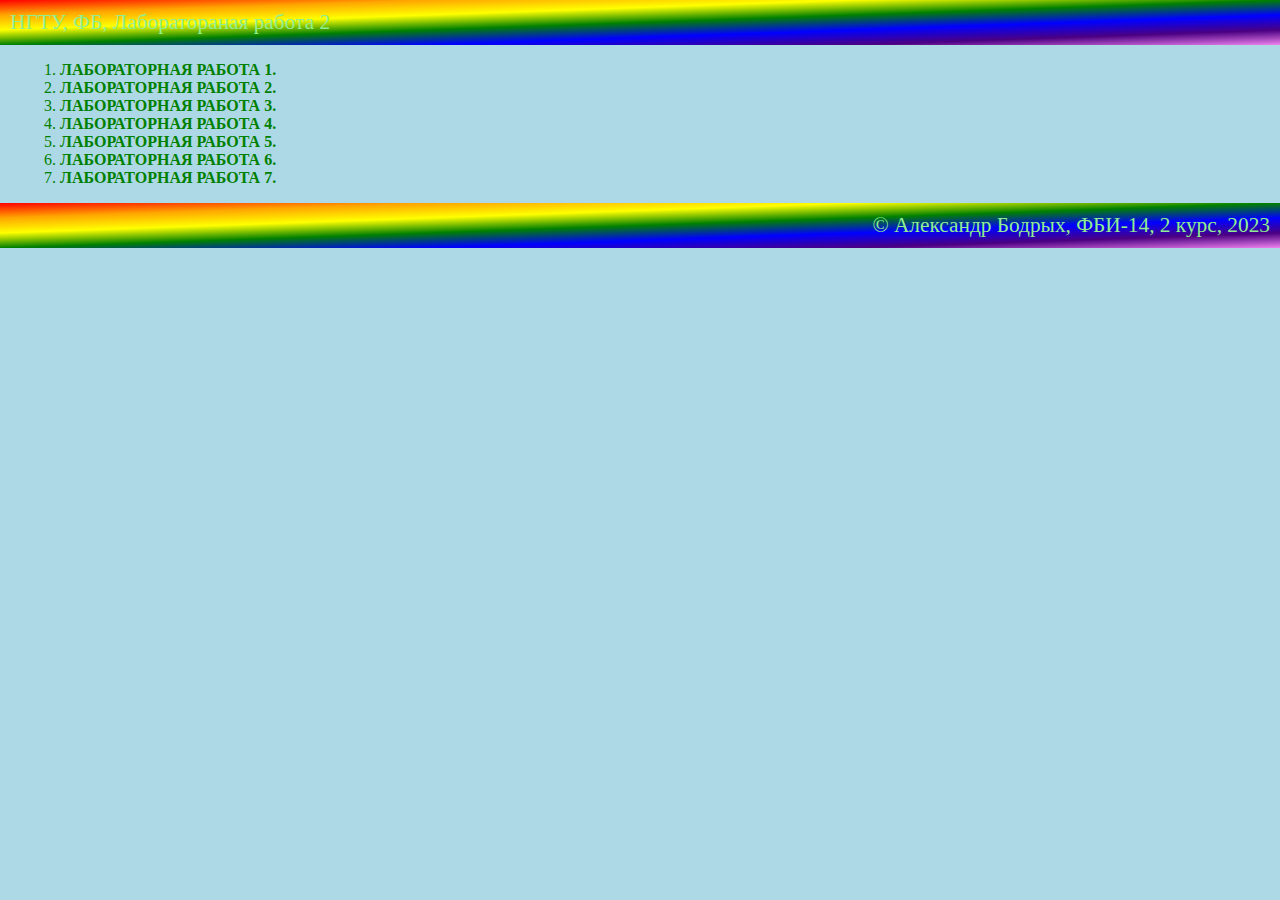
<file: index.html>
<!DOCTYPE html>
<html lang="ru">
<head>
    <meta charset="UTF-8">
    <meta http-equiv="X-UA-Compatible" content="IE=edge">
    <meta name="viewport" content="width=device-width, initial-scale=1.0">
    <title>Бодрых Александр Юрьевич. Лабораторные работы по WEB-программированию</title>
    <link rel = stylesheet href="main1.css">

    

</head>
<body>
    <header>
        НГТУ, ФБ, Лаборатораная работа 2
    </header>
    <main>
        <ol>
            <li>
                <a href='lab1.html' target="_blank">Лабораторная работа 1.</a>
            </li>

            <li>
                <a href='lab2.htm' target="_blank"> Лабораторная работа 2.</a>
            </li>

            <li>
                <a href='lab3.html' target="_blank"> Лабораторная работа 3.</a>
            </li>

            <li>
                <a href='lab4.html' target="_blank"> Лабораторная работа 4.</a>
            </li>

            <li>
                <a href='lab5.html' target="_blank"> Лабораторная работа 5.</a>
            </li>

            <li>
                <a href='lab6.html' target="_blank"> Лабораторная работа 6.</a>
            </li>

            <li>
                <a href='lab7.html' target="_blank"> Лабораторная работа 7.</a>
            </li>
        </ol>
        </ol>
    </main>
    <footer>
        &copy; Александр Бодрых, ФБИ-14, 2 курс, 2023
    </footer>
    
</body>
</html>
</file>
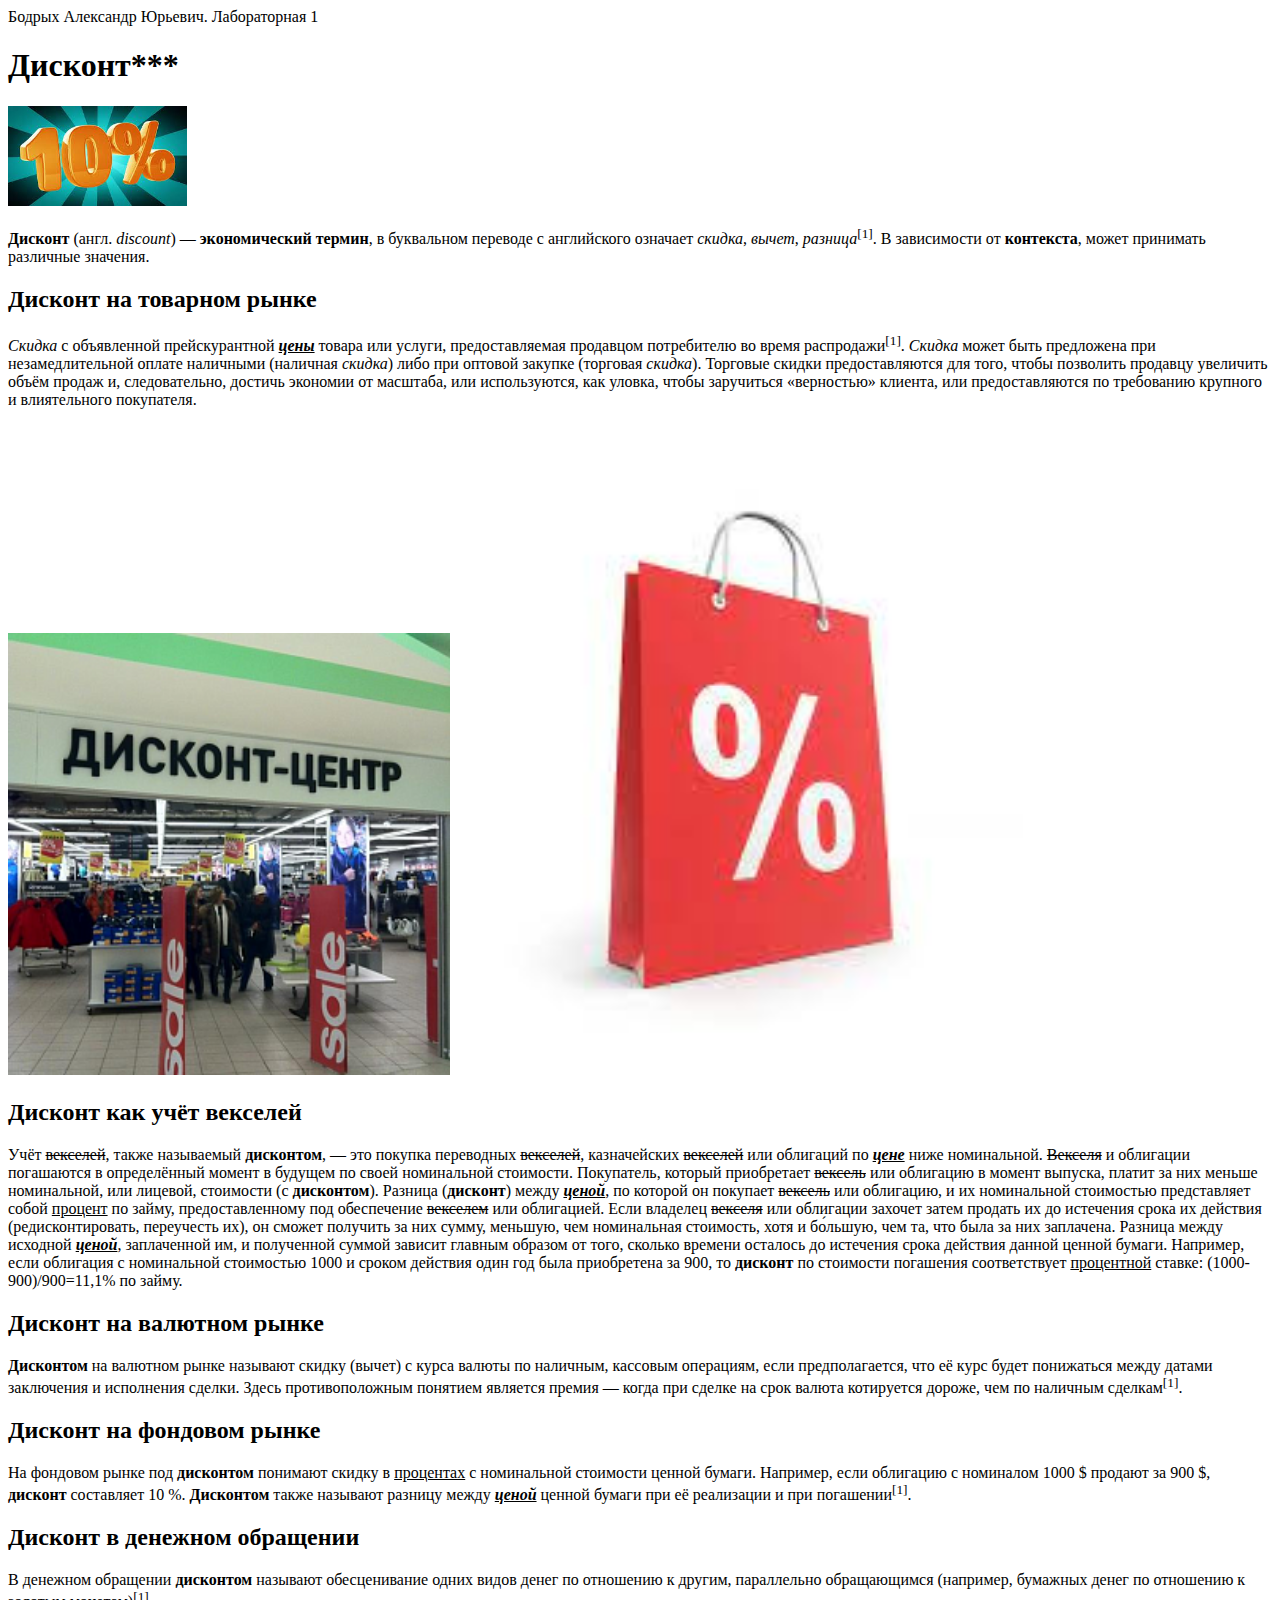
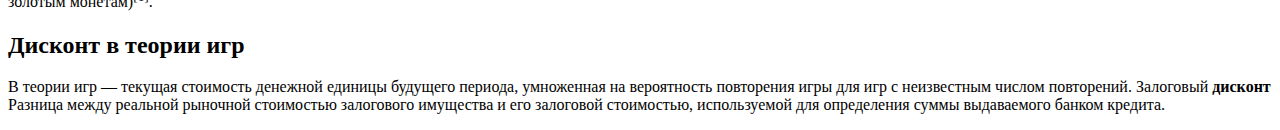
<file: lab1.html>
<!DOCTYPE html>
<html>
    <head>
        <meta charset="utf-8">
        <litle>Бодрых Александр Юрьевич. Лабораторная 1</litle>
    </head>

    <body>
        <h1><b>Дисконт</b>***</h1>

        <p>
             <img src="discount1.jpeg" height="100"> 
        </p>

        <p>
             <b>Дисконт</b> (англ. <i>discount</i>) — <b>экономический термин</b>, в буквальном
             переводе с английского означает <i>скидка</i>, <i>вычет</i>, <i>разница</i><sup>[1]</sup>. В
            зависимости от <b>контекста</b>, может принимать различные значения.
        </p>

        <h2><b>Дисконт</b> на товарном рынке</h2>

        <p>
            <i>Скидка</i> с объявленной прейскурантной <b><i><u>цены</u></i></b> товара или услуги,
            предоставляемая продавцом потребителю во время
            распродажи<sup>[1]</sup>. <i>Скидка</i> может быть предложена при
            незамедлительной оплате наличными (наличная <i>скидка</i>) либо при
            оптовой закупке (торговая <i>скидка</i>). Торговые скидки
            предоставляются для того, чтобы позволить продавцу увеличить
            объём продаж и, следовательно, достичь экономии от масштаба,
            или используются, как уловка, чтобы заручиться «верностью»
            клиента, или предоставляются по требованию крупного и
            влиятельного покупателя.
        </p>
        
        <p>
            <img src="discounts2.png" width="35%"> <img src="discount3.jpeg" width="45%"> 
        </p>

    <p>
        <h2><b>Дисконт</b> как учёт векселей</h2>
    </p>

     <p>
        Учёт <s>векселей</s>, также называемый <b>дисконтом</b>, — это покупка
        переводных <s>векселей</s>, казначейских <s>векселей</s> или облигаций по
        <b><i><u>цене</u></i></b> ниже номинальной. <s>Векселя</s> и облигации погашаются в
        определённый момент в будущем по своей номинальной
        стоимости. Покупатель, который приобретает <s>вексель</s> или
        облигацию в момент выпуска, платит за них меньше номинальной,
        или лицевой, стоимости (с <b>дисконтом</b>). Разница (<b>дисконт</b>) между
        <b><i><u>ценой</u></i></b>, по которой он покупает <s>вексель</s> или облигацию, и их
        номинальной стоимостью представляет собой <u>процент</u> по займу,
        предоставленному под обеспечение <s>векселем</s> или облигацией.
        Если владелец <s>векселя</s> или облигации захочет затем продать их
        до истечения срока их действия (редисконтировать, переучесть
        их), он сможет получить за них сумму, меньшую, чем номинальная
        стоимость, хотя и бо́льшую, чем та, что была за них заплачена.
        Разница между исходной <b><i><u>ценой</u></i></b>, заплаченной им, и полученной
        суммой зависит главным образом от того, сколько времени
        осталось до истечения срока действия данной ценной бумаги.
        Например, если облигация с номинальной стоимостью 1000 и
        сроком действия один год была приобретена за 900, то <b>дисконт</b> по
        стоимости погашения соответствует <u>процентной</u> ставке:
        (1000-900)/900=11,1% по займу.
    </p>
        


    <p>
        <h2><b>Дисконт</b> на валютном рынке</h2>
    </p>
    
    <p>
        <b>Дисконтом</b> на валютном рынке называют скидку (вычет) с курса
        валюты по наличным, кассовым операциям, если предполагается,
        что её курс будет понижаться между датами заключения и
        исполнения сделки. Здесь противоположным понятием является
        премия — когда при сделке на срок валюта котируется дороже, чем по наличным сделкам<sup>[1]</sup>.
    </p>



    <p>
        <h2><b>Дисконт</b> на фондовом рынке</h2>
    </p>
        
    <p>
        На фондовом рынке под <b>дисконтом</b> понимают скидку в <u>процентах</u>
        с номинальной стоимости ценной бумаги. Например, если
        облигацию с номиналом 1000 $ продают за 900 $, <b>дисконт</b>
        составляет 10 %. <b>Дисконтом</b> также называют разницу между
        <b><i><u>ценой</u></i></b> ценной бумаги при её реализации и при погашении<sup>[1]</sup>.
    </p>



    <p>
        <h2><b>Дисконт</b> в денежном обращении</h2>
    </p>

    <p>
        В денежном обращении <b>дисконтом</b> называют обесценивание
        одних видов денег по отношению к другим, параллельно
        обращающимся (например, бумажных денег по отношению к
        золотым монетам)<sup>[1]</sup>.
    </p>



    <p>
       <h2><b>Дисконт</b> в теории игр</h2> 
    </p> 

    <p>
        В теории игр — текущая стоимость денежной единицы будущего
        периода, умноженная на вероятность повторения игры для игр с
        неизвестным числом повторений.
        Залоговый <b>дисконт</b>
        Разница между реальной рыночной стоимостью залогового
        имущества и его залоговой стоимостью, используемой для
        определения суммы выдаваемого банком кредита.
    </p>

        <body>
    </html>
</file>
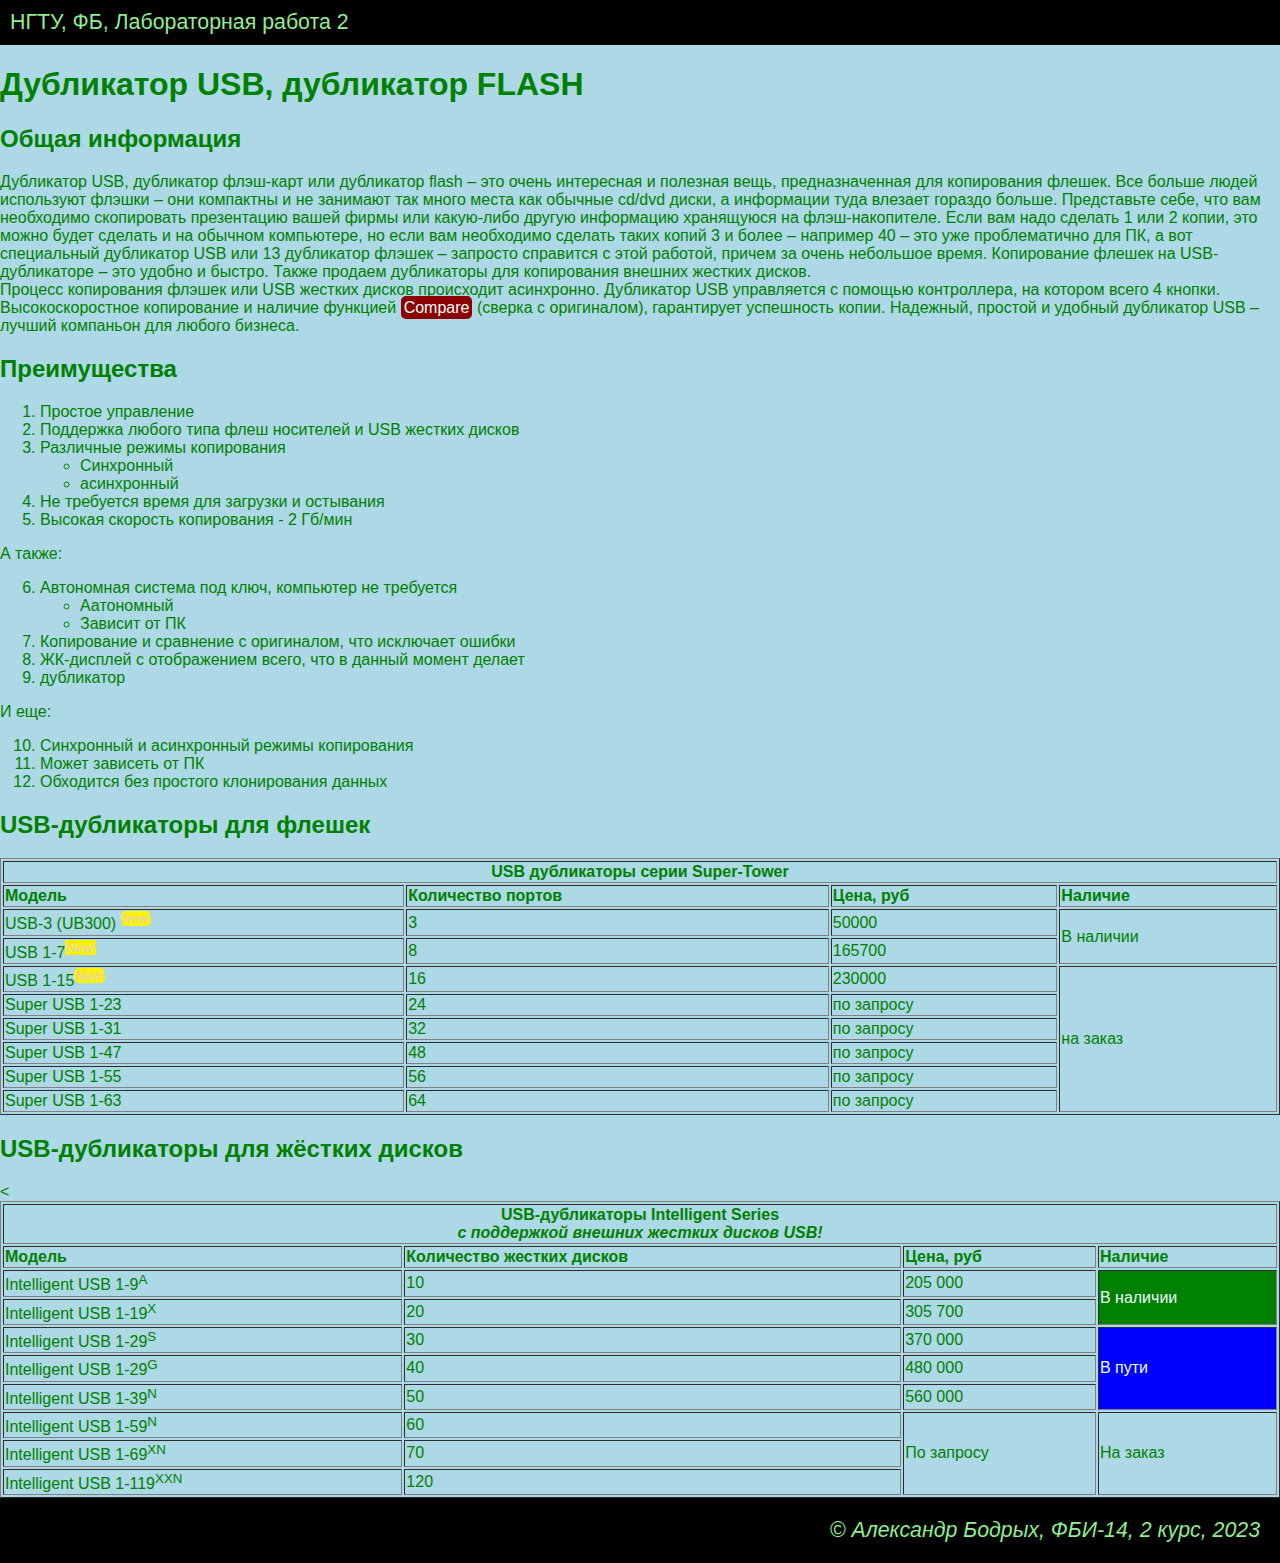
<file: lab2.htm>
<!DOCTYPE html>
<html>
    <head>
        <meta charset="utf-8">
        <title>Бодрых Александр Юрьевич. Лабораторная 2</title>
    </head>

    <body style="background-color: lightblue; color: green; font-family: Arial; margin: 0px;">
        <header style="background-color: black; color: lightgreen; padding: 10px; font-size: 16pt;">
            НГТУ, ФБ, Лабораторная работа 2
        </header>

        <main>

<h1>Дубликатор USB, дубликатор FLASH</h1>

<div>
<h2>Общая информация</h2>
</div>

<div>
Дубликатор USB, дубликатор флэш-карт или дубликатор flash &ndash; это
очень интересная и полезная вещь, предназначенная для
копирования флешек. Все больше людей используют флэшки &ndash;
они компактны и не занимают так много места как обычные cd/dvd
диски, а информации туда влезает гораздо больше. Представьте
себе, что вам необходимо скопировать презентацию вашей
фирмы или какую-либо другую информацию хранящуюся на
флэш-накопителе. Если вам надо сделать 1 или 2 копии, это
можно будет сделать и на обычном компьютере, но если вам
необходимо сделать таких копий 3 и более &ndash; например 40 &ndash; это уже
проблематично для ПК, а вот специальный дубликатор USB или
13
дубликатор флэшек &ndash; запросто справится с этой работой, причем
за очень небольшое время. Копирование флешек на
USB-дубликаторе &ndash; это удобно и быстро. Также продаем
дубликаторы для копирования внешних жестких дисков.
</div>

<div>
Процесс копирования флэшек или USB жестких дисков
происходит асинхронно. Дубликатор USB управляется с помощью
контроллера, на котором всего 4 кнопки. Высокоскоростное
копирование и наличие функцией <span style="background-color: darkred; color: white; padding: 3px; border-radius: 5px;" 
title="патентовая технология!">Compare</span> 
(сверка с оригиналом),
гарантирует успешность копии. Надежный, простой и удобный
дубликатор USB &ndash; лучший компаньон для любого бизнеса.
</div>

<div>
<h2>Преимущества</h2>

<ol>
    <li> Простое управление</li>
    <li>Поддержка любого типа флеш носителей и USB жестких дисков</li>
    <li>Различные режимы копирования</li>
    <ul>
        <li>Синхронный</li>
        <li>асинхронный</li>
    </ul>
    <li>Не требуется время для загрузки и остывания</li>
    <li>Высокая скорость копирования - 2 Гб/мин</li>
</ol>

<div>А также:</div>

<ol start="6">
    <li>Автономная система под ключ, компьютер не требуется</li>
    <ul>
        <li>Аатономный</li>
        <li>Зависит от ПК</li>
    </ul>
    <li>Копирование и сравнение с оригиналом, что исключает ошибки</li>
    <li>ЖК-дисплей с отображением всего, что в данный момент делает</li>
    <li>дубликатор</li>
    
</ol>

<div>И еще:</div>

<ol start="10">
    <li>Синхронный и асинхронный режимы копирования</li>
    <li>Может зависеть от ПК</li>
    <li>Обходится без простого клонирования данных</li>
</ol>

<div>
    <h2>USB-дубликаторы для флешек</h2>
</div>

<table  border="1" width="100%">
    <tr style="text-align: center;">
        <td colspan="4"><b>USB дубликаторы серии Super-Tower</b></td>
    </tr>
    <tr>
        <td><b>Модель</b></td>
        <td><b>Количество портов</b></td>
        <td><b>Цена, руб</b></td>
        <td><b>Наличие</b></td>
    </tr>
    <tr>
        <td><span USB-3 (UB300) title="Модель USB-3 (UB300) появилась в продаже 17.04.2023"> USB-3 (UB300) </spanUSB-3></span><sup style="background-color: rgb(255, 242, 0); color: rgb(221, 209, 209); padding: 0px; border-radius: 5px; "><i>New!</i></sup></td>
        <td>3</td>
        <td>50000 </td>
        <td rowspan="2">В наличии</td>
    </tr>
    <tr>
        <td><span USB 1-7 title="Модель USB 1-7 появилась в продаже 20.04.2023">USB 1-7</span><sup style="background-color: rgb(255, 242, 0); color: rgb(221, 209, 209); padding: 0px; border-radius: 0px; "><i>New!</i></sup></td>
        <td>8</td>
        <td>165700</td>
        <!-- <td>В наличии</td> -->
    </tr>
    <tr>
        <td><span USB 1-15 title="Модель USB 1-15 появилась в продаже 28.04.2023">USB 1-15</span><sup style="background-color: rgb(255, 242, 0); color: rgb(221, 209, 209); padding: 0px; border-radius: 5px; "><i>New!</i></sup></td>
        <td>16</td>
        <td>230000</td>
        <td rowspan="6">на заказ</td>
    </tr>
    <tr>
        <td>Super USB 1-23</td>
        <td>24</td>
        <td>по запроcу</td>
        <!-- <td>на заказ</td> -->
    </tr>
    <tr>
        <td>Super USB 1-31 </td>
        <td>32</td>
        <td>по запроcу</td>
        <!-- <td>на заказ</td> -->
    </tr>
    <tr>
        <td>Super USB 1-47 </td>
        <td>48</td>
        <td>по запроcу</td>
        <!-- <td>на заказ</td> -->
    </tr>
    <tr>
        <td>Super USB 1-55</td>
        <td>56</td>
        <td>по запроcу</td>
        <!-- <td>на заказ</td> -->
    </tr>
    <tr>
        <td>Super USB 1-63</td>
        <td>64</td>
        <td>по запроcу</td>
        <!-- <td>на заказ</td> -->
    </tr>
</table>



<div>
   <h2>USB-дубликаторы для жёстких дисков</h2> 
</div>

<table border="1" width="100%">
    <tr style="text-align: center;">
        <td colspan="4"><b>USB-дубликаторы Intelligent Series
            <br><i>с поддержкой внешних жестких дисков USB!</i></b></td>  
    </tr>
    <tr>
        <td><b>Модель</b></td>
        <td><b>Количество жестких дисков</b></td>
        <td><b>Цена,&nbspруб</b></td>
        <td><b>Наличие</b></td>
    </tr>
    <tr>
        <td>Intelligent USB 1-9<sup>A</sup></td>
        <td>10</td>
        <td>205&nbsp000</td>
        <td style="background-color: green; color: azure;" rowspan="2">В наличии</td>
    </tr>
    <tr>
        <td>Intelligent USB 1-19<sup>X</sup></td>
        <td>20</td>
        <td>305&nbsp700</td>
        
    </tr>
    <tr>
        <td>Intelligent USB 1-29<sup>S</sup></td>
        <td>30</td>
        <td>370&nbsp000</td>
        <td style="background-color: blue; color: azure;" rowspan="3">В пути</td>
    </tr>
    <tr>
        <td>Intelligent USB 1-29<sup>G</sup></td>
        <td>40</td>
        <td>480&nbsp000</td>
        
    </tr>
    <tr>
        <td>Intelligent USB 1-39<sup>N</sup></td>
        <td>50</td>
        <td>560&nbsp000</td>
        
    </tr>
    <tr>
        <td>Intelligent USB 1-59<sup>N</sup></td>
        <td>60</td>
        <td rowspan="3">По запросу</td>
        <td rowspan="3">На заказ</td>
    </tr>
    <tr>
        <td>Intelligent USB 1-69<sup>XN</sup></td>
        <td>70</td>
        <
    </tr>
    <tr>
        <td>Intelligent USB 1-119<sup>XXN</sup></td>
        <td>120</td>
        
    </tr>
</table>
        </main>

        <footer style="background-color: black; color: lightgreen; padding: 20px; font-size: 16pt; font-style: italic; 
        text-align: right; margin: 0px;">
            &copy; Александр Бодрых, ФБИ-14, 2 курс, 2023
        </footer>

    </body>
 </html>
</file>
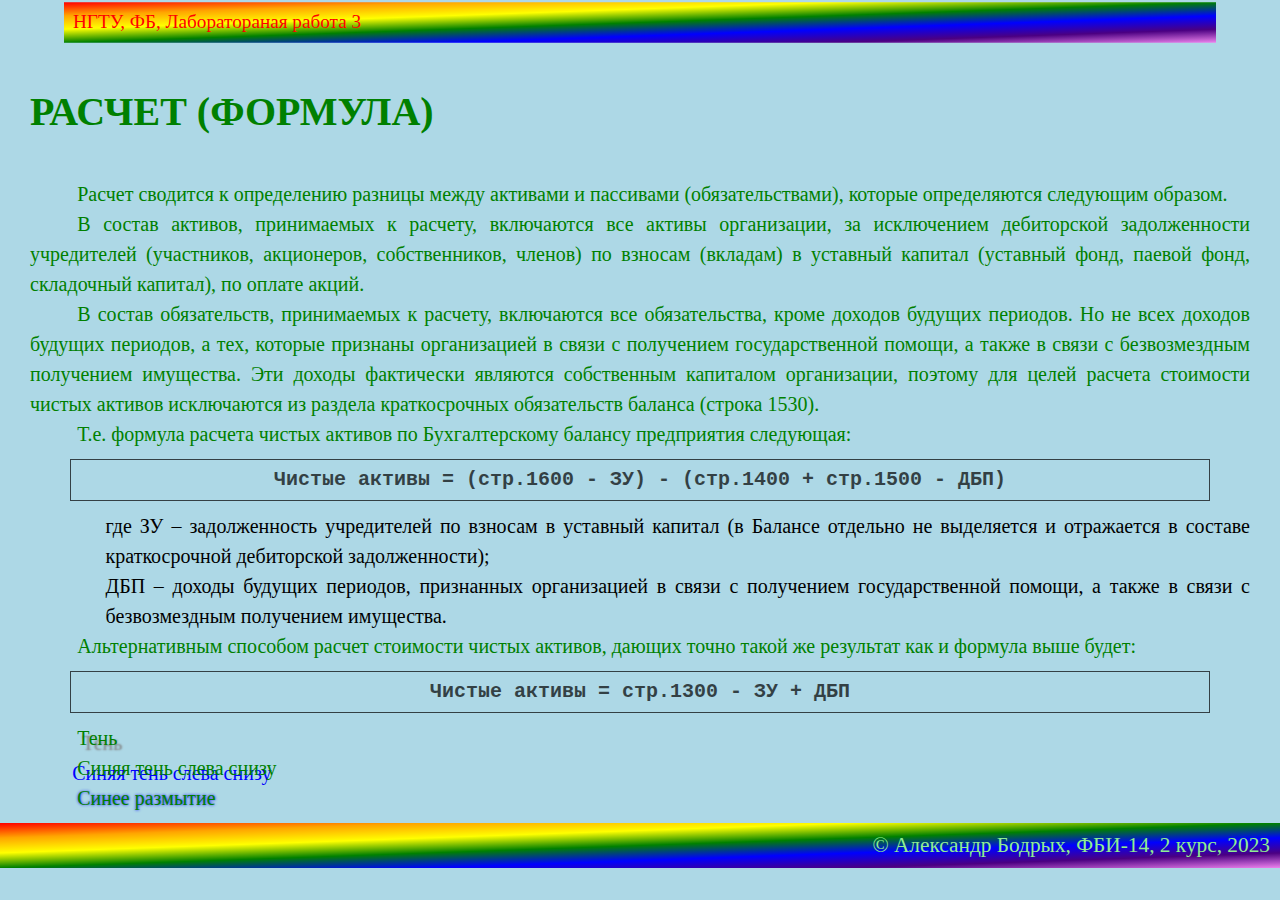
<file: lab3.html>
<!DOCTYPE html>
<html lang="ru">
<head>
    <meta charset="UTF-8">
    <meta http-equiv="X-UA-Compatible" content="IE=edge">
    <meta name="viewport" content="width=device-width, initial-scale=1.0">
    <title>Бодрых Александр Юрьевич. Лабораторная работа 3.</title>
    <link rel = stylesheet href="main1.css">
    <style>
        body {
            font-size: 20px;
        }

        main {
            margin-left: 30px;
            margin-right: 30px;
        }

        div {
            text-align: justify;
            text-indent: 1.25cm;
            line-height: 150%;
        }

        .forma {
            color: green;
            font-size: 2em;
            font-weight: bold;
            padding: 20px 0px;
            text-transform: uppercase;
            line-height: 1;
            -webkit-transition: all 0.5s ease;
            transition: all 0.5s ease;
            
        }

        .forma:hover {
            color:black
            -moz-text-shadow: 2px 2px 2px #000;
            text-shadow: 2px 2px 2px #000;
        }

        .formula {
            color: black;
            font-weight: bold;
            text-align: center;
            font-family: 'Courier New', Courier, monospace;
            border: 1px solid;
            text-indent: 0;
            margin: 10px 40px 10px 40px;
            padding: 5px;
            opacity: 0.7;
            transition: 600ms 1s;
        }

        .formula-description {
            color: black;
            margin-left: 2cm;
            text-indent: 0;
        }

        .formula:hover {
            opacity: 1;
            color: red;
        }

        .shadow {
            text-shadow: 5px 5px 2px gray;
        }

        .shadow1 {
            text-shadow: -5px 5px blue;
        }

        .shadow3 {
            text-shadow: 0px 0px 3px blue;
        }
    </style>
</head>
<body>
    <header>
        НГТУ, ФБ, Лаборатораная работа 3
    </header>

    <main>

        <h1 class="forma"> Расчет (формула)</h1>

<div>
    Расчет сводится к определению разницы между активами и пассивами
    (обязательствами), которые определяются следующим образом.
</div>

<div>
    В состав активов, принимаемых к расчету, включаются все активы
    организации, за исключением дебиторской задолженности учредителей
    (участников, акционеров, собственников, членов) по взносам (вкладам)
    в уставный капитал (уставный фонд, паевой фонд, складочный
    капитал), по оплате акций.
</div>

<div>
    В состав обязательств, принимаемых к расчету, включаются все
    обязательства, кроме доходов будущих периодов. Но не всех доходов
    будущих периодов, а тех, которые признаны организацией в связи с
    получением государственной помощи, а также в связи с безвозмездным
    получением имущества. Эти доходы фактически являются
    собственным капиталом организации, поэтому для целей расчета
    стоимости чистых активов исключаются из раздела краткосрочных
    обязательств баланса (строка 1530).
</div>

<div>
    Т.е. формула расчета чистых активов по Бухгалтерскому балансу
    предприятия следующая:
</div>

<div class="formula">
    Чистые активы = (стр.1600 - ЗУ) - (стр.1400 + стр.1500 - ДБП)
</div>

<div class="formula-description">
    где ЗУ – задолженность учредителей по взносам в уставный капитал (в
    Балансе отдельно не выделяется и отражается в составе
    краткосрочной дебиторской задолженности);
</div>

<div class="formula-description">
    ДБП – доходы будущих периодов, признанных организацией в связи с
    получением государственной помощи, а также в связи с безвозмездным
    получением имущества.
</div>

<div>
    Альтернативным способом расчет стоимости чистых активов, дающих
    точно такой же результат как и формула выше будет:
</div>

<div class="formula">
    Чистые активы = стр.1300 - ЗУ + ДБП
</div>

<div class="shadow">Тень</div>
<div class="shadow1">Синяя тень слева снизу</div>
<div class="shadow3">Синее размытие</div>

    </main>

    <footer>
        &copy; Александр Бодрых, ФБИ-14, 2 курс, 2023
    </footer>


</body>
</html>
</file>
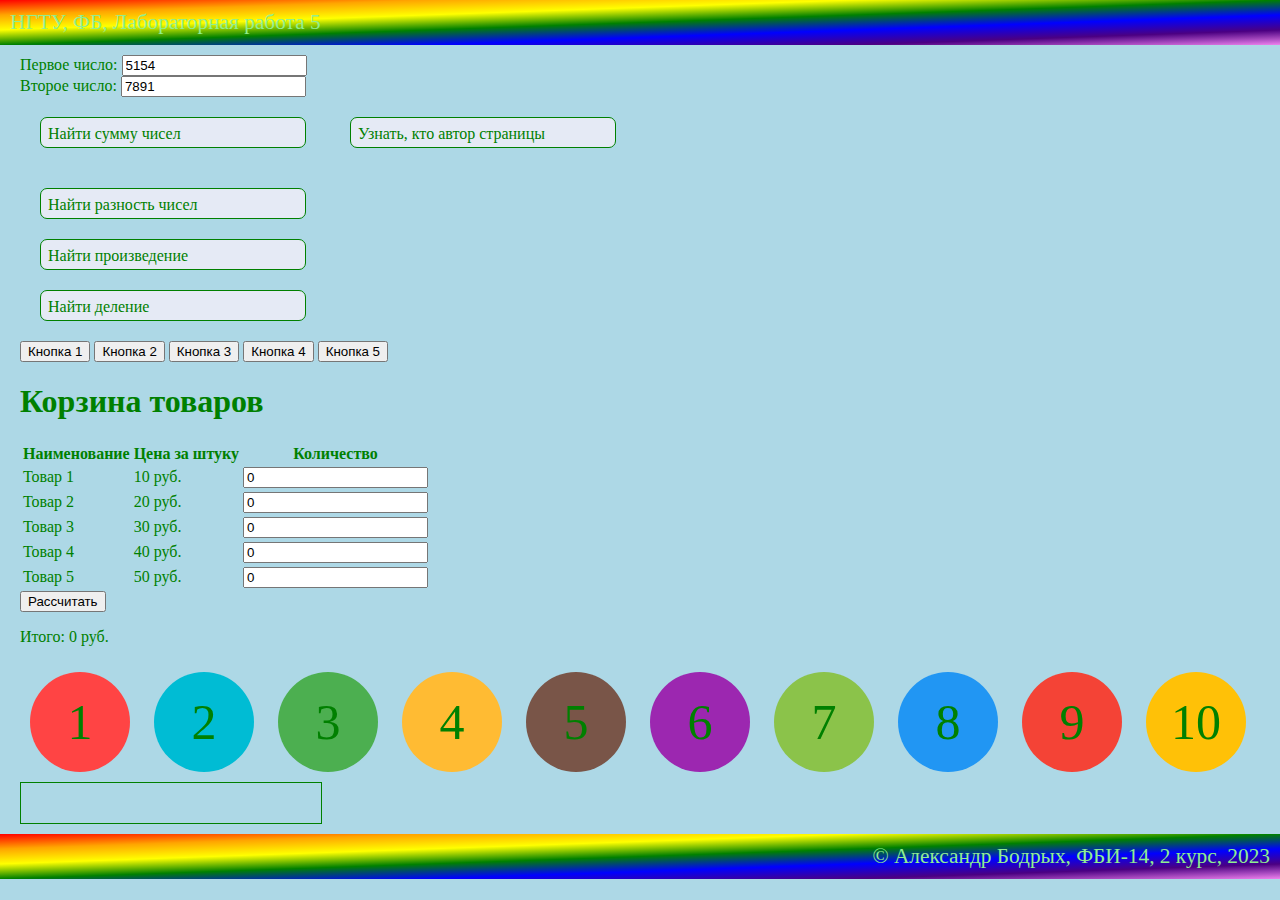
<file: lab5.html>
<!DOCTYPE html>
<html lang="ru">
<head>
    <meta charset="UTF-8">
    <meta http-equiv="X-UA-Compatible" content="IE=edge">
    <meta name="viewport" content="width=device-width, initial-scale=1.0">
    <title>Бодрых Александр Юрьевич. Лабораторная работа 5.</title>
    <link rel = stylesheet href="main1.css">

<script>
    function showSum() {
        let inputA = document.getElementById('numberA');
        let inputB = document.getElementById('numberB');

        let a = parseInt(inputA.value);
        let b = parseInt(inputB.value);
        let result = a + b;
        alert('Сумма ' + a + ' и ' + b + ' равна ' + result);
    }

    function showDiff() {
        let inputA = document.getElementById('numberA');
        let inputB = document.getElementById('numberB');

        let a = parseInt(inputA.value);
        let b = parseInt(inputB.value);
        let result = a - b;
        alert('Разница ' + a + ' и ' + b + ' равна ' + result);

    }

    function showMult() {
        let inputA = document.getElementById('numberA');
        let inputB = document.getElementById('numberB');

        let a = parseInt(inputA.value);
        let b = parseInt(inputB.value);
        let result = a * b;
        alert('Произведение ' + a + ' и ' + b + ' равна ' + result);

    }

    function showDVD() {
        let inputA = document.getElementById('numberA');
        let inputB = document.getElementById('numberB');

        let a = parseInt(inputA.value);
        let b = parseInt(inputB.value);
        let result = a / b;
        alert('Деление ' + a + ' и ' + b + ' равна ' + result);

    }

    function showAuthor() {
        let author = 'Автор страницы: \nБодрых Александр Юрьевич. \nДавайте поставим ему за эту лабораторную 5 баллов))'
        alert(author)
    }

    function changeOutput(buttonNum, backColor, textColor, borderColor) {
        let output = document.getElementById('output');
        output.innerHTML = 'Нажата кнопка ' + buttonNum;
        output.style.backgroundColor = backColor;
        output.style.color = textColor;
        output.style.border = `2px solid ${borderColor}`;
    }
    
</script>

    <style>
        .message {
            cursor: pointer;
            margin: 20px;
            border: 1px solid;
            border-radius: 7px;
            padding: 7px;
            height: 15px;
            width: 250px;
            background-color: #e5eaf5;
            display: inline-block;
        }

        .message1 {
            cursor: pointer;
            margin: 20px;
            border: 1px solid;
            border-radius: 7px;
            padding: 7px;
            height: 15px;
            width: 250px;
            background-color: #e5eaf5;
        }

        .message2 {
            cursor: pointer;
            margin: 20px;
            border: 1px solid;
            border-radius: 7px;
            padding: 7px;
            height: 15px;
            width: 250px;
            background-color: #e5eaf5;
        }

        .message3 {
            cursor: pointer;
            margin: 20px;
            border: 1px solid;
            border-radius: 7px;
            padding: 7px;
            height: 15px;
            width: 250px;
            background-color: #e5eaf5;
        }

         #output {
            border: 1px solid;
            width: 300px;
            height: 40px;
        }
        
    </style>
</head>

<body>
    <header onclick="showAuthor()">
        НГТУ, ФБ, Лабораторная работа 5
    </header>


    <main>
        <label>Первое число: <input type="number" value="5154" id="numberA"></label><br>
        <label>Второе число: <input type="number" value="7891" id="numberB"></label><br>


        <div class="message" onclick="showSum()">                           
            Найти сумму чисел                    
        </div>

        <div class="message" onclick="showAuthor()">
            Узнать, кто автор страницы
        </div>

        <div class="message1" onclick="showDiff()">
            Найти разность чисел
        </div>

        <div class="message2" onclick="showMult()">
            Найти произведение
        </div>

        <div class="message3" onclick="showDVD()">
            Найти деление
        </div>
        
        <div>
            <input type="button" value="Кнопка 1" onclick="changeOutput(1, 'red', 'yellow')">
            <input type="button" value="Кнопка 2" onclick="changeOutput(2, 'black', 'lime')">
            <input type="button" value="Кнопка 3" onclick="changeOutput(3, 'blue', 'white')">
            <input type="button" value="Кнопка 4" onclick="changeOutput(4, 'yellow', 'red')">
            <input type="button" value="Кнопка 5" onclick="changeOutput(5, 'grey', 'white', 'black')">
        </div>

 <!-- КОРЗИНА ТОВАРОВ -->

    <h1>Корзина товаров</h1>
    <table>
      <thead>
        <tr>
          <th>Наименование</th>
          <th>Цена за штуку</th>
          <th>Количество</th>
        </tr>
      </thead>
      <tbody>
        <tr>
          <td>Товар 1</td>
          <td><span id="price1">10</span> руб.</td>
          <td><input type="number" id="quantity1" value="0"></td>
        </tr>
        <tr>
          <td>Товар 2</td>
          <td><span id="price2">20</span> руб.</td>
          <td><input type="number" id="quantity2" value="0"></td>
        </tr>
        <tr>
          <td>Товар 3</td>
          <td><span id="price3">30</span> руб.</td>
          <td><input type="number" id="quantity3" value="0"></td>
        </tr>
        <tr>
          <td>Товар 4</td>
          <td><span id="price4">40</span> руб.</td>
          <td><input type="number" id="quantity4" value="0"></td>
        </tr>
        <tr>
          <td>Товар 5</td>
          <td><span id="price5">50</span> руб.</td>
          <td><input type="number" id="quantity5" value="0"></td>
        </tr>
      </tbody>
    </table>
    <button onclick="calculateTotal()">Рассчитать</button>
    <p>Итого: <span id="total">0</span> руб.</p>

    <script>

      function calculateTotal() {
        
        var price1 = document.getElementById('price1').innerHTML;
        var price2 = document.getElementById('price2').innerHTML;
        var price3 = document.getElementById('price3').innerHTML;
        var price4 = document.getElementById('price4').innerHTML;
        var price5 = document.getElementById('price5').innerHTML;
        var quantity1 = document.getElementById('quantity1').value;
        var quantity2 = document.getElementById('quantity2').value;
        var quantity3 = document.getElementById('quantity3').value;
        var quantity4 = document.getElementById('quantity4').value;
        var quantity5 = document.getElementById('quantity5').value;

        
        var total = price1 * quantity1 + price2 * quantity2 + price3 * quantity3 + price4 * quantity4 + price5 * quantity5;

        
        document.getElementById('total').innerHTML = total;
      }
    </script>

<!-- КРУГИИИИИИИ -->
    <style>

      .circle {
        display: inline-block;
        width: 100px;
        height: 100px;
        border-radius: 50%;
        font-size: 50px;
        line-height: 100px;
        text-align: center;
        margin: 10px;
        cursor: pointer;
      }
      .circle-1 {
        background-color: #ff4444;
      }
      .circle-2 {
        background-color: #00bcd4;
      }
      .circle-3 {
        background-color: #4caf50;
      }
      .circle-4 {
        background-color: #ffbb33;
      }
      .circle-5 {
        background-color: #795548;
      }
      .circle-6 {
        background-color: #9c27b0;
      }
      .circle-7 {
        background-color: #8bc34a;
      }
      .circle-8 {
        background-color: #2196f3;
      }
      .circle-9 {
        background-color: #f44336;
      }
      .circle-10 {
        background-color: #ffc107;
      }
    </style>
  
    <div class="circle circle-1">1</div>
    <div class="circle circle-2">2</div>
    <div class="circle circle-3">3</div>
    <div class="circle circle-4">4</div>
    <div class="circle circle-5">5</div>
    <div class="circle circle-6">6</div>
    <div class="circle circle-7">7</div>
    <div class="circle circle-8">8</div>
    <div class="circle circle-9">9</div>
    <div class="circle circle-10">10</div>

    <script>
      var circles = document.querySelectorAll('.circle');
      circles.forEach(function(circle) {
        circle.addEventListener('click', function() {
          circle.style.display = 'none';
        });
      });
    </script>
 
        <div id='output'></div>
    </main>

    <footer onclick="showAuthor()">
        &copy; Александр Бодрых, ФБИ-14, 2 курс, 2023
    </footer>
</body>
</html>
</file>
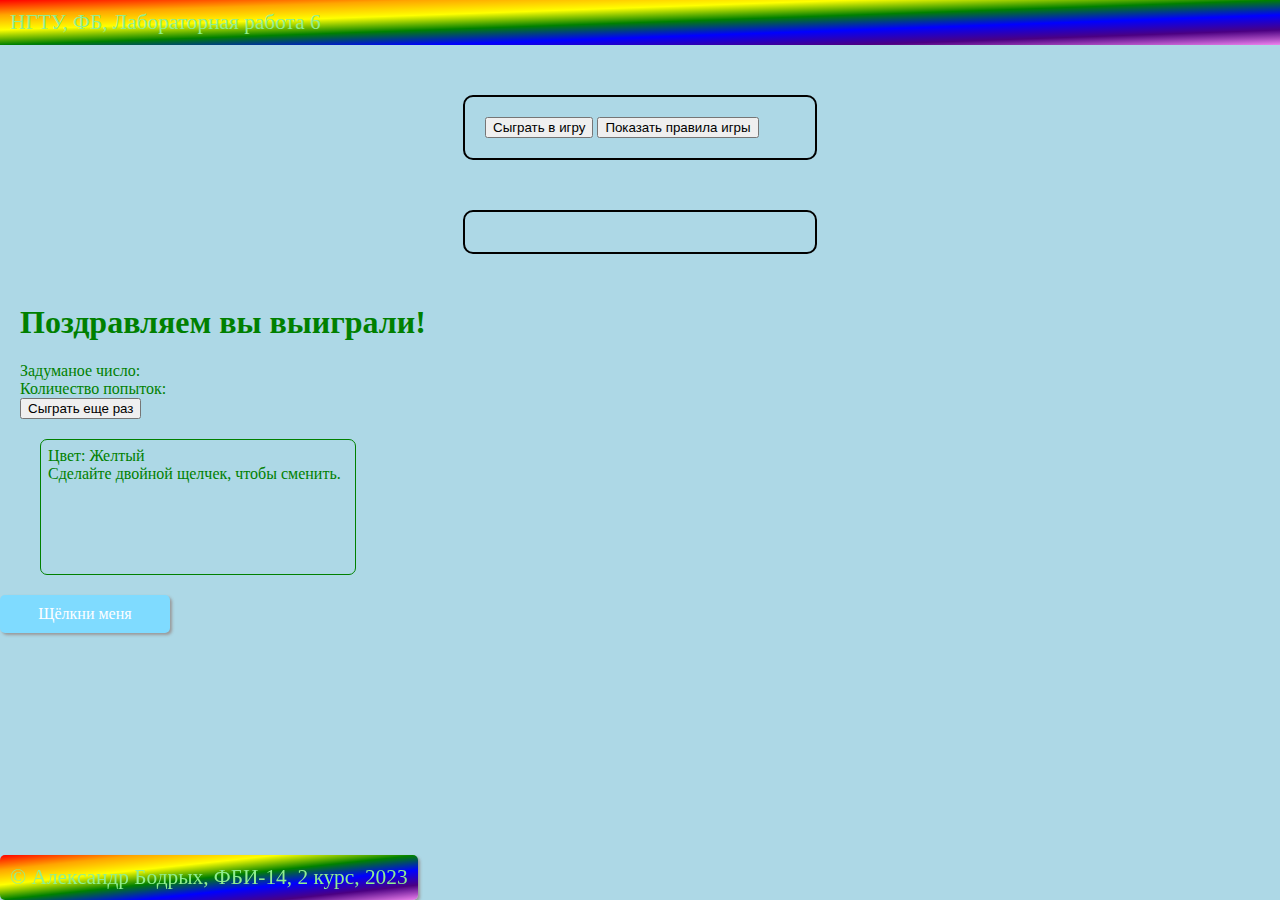
<file: lab6.html>
<!DOCTYPE html> 
<html lang="ru"> 
<head> 
    <meta charset="UTF-8"> 
    <meta http-equiv="X-UA-Compatible" content="IE=edge"> 
    <meta name="viewport" content="width=device-width, initial-scale=1.0"> 
    <title>Бодрых Александр Юрьевич. Лабораторная работа 6.</title> 
    <link rel="stylesheet" href="main1.css">
    <style> 
        .game { 
            border: 2px solid black; 
            border-radius: 10px; 
            width: 25%; 
            margin: 50px auto; 
            padding: 20px; 
        } 
    
        .help {
            border: 2px solid black;
            border-radius: 10px;
            width: 50%;
            margin: 50px auto;
            padding: 20px;
            display: none;
        }

        .color {
            margin: 20px;
            border: 1px solid;
            border-radius: 7px;
            padding: 7px;
            width: 300px;
            height: 120px;
            z-index: 1;
        }

        .zx {
            position: fixed;
            bottom: 0;
            border-radius: 5px;
            box-shadow: 2px 2px 3px #999;
            z-index: 1;
        }
    
        
    </style>
    <script>
        let number;
        let count = 0;
        function startGame() {
            number = Math.floor(Math.random() * 100) + 1;
            let screens = document.getElementsByClassName('game');
            screens[0].style.display = 'none';
            screens[1].style.display = 'block';
        }
        function guess() {
            count++;
            let input = document.getElementById('user-number');
            let userNumber = parseInt(input.value);
            let message = document.getElementById('result');
            if (userNumber > number) {
                message.innerHTML = 'Вы ввели слишком большое число';
            }
            else if (userNumber < number) {
                message.innerHTML = 'Вы ввели слишком маленькое значение';
            }
            else {
                let screens = document.getElementsByClassName('game');
                screens[1].style.display = 'none';
                screens[2].style.display = 'block';
                document.getElementById('number').innerHTML = number;
                document.getElementById('try-count').innerHTML = count;
            }
            if (userNumber < 1 || userNumber > 100) {
                message.innerHTML = 'Число должно быть в диапазоне от 1 до 100!';
            }
            else if (userNumber > number) {
                message.innerHTML = 'Вы ввели слишком большое число';
            }
            else if (userNumber < number) {
                message.innerHTML = 'Вы ввели слишком маленькое значение';
            }
            else {
                let screens = document.getElementsByClassName('game');
                screens[1].style.display = 'none';
                screens[2].style.display = 'block';
                document.getElementById('number').innerHTML = number;
                document.getElementById('try-count').innerHTML = count;
            }
        }
        function again(params) {
            let screens = document.getElementsByClassName('game');
            screens[2].style.display = 'none';
            screens[1].style.display = 'block';
            number = Math.floor(Math.random() * 100) + 1;
            count = 0;
            document.getElementById('result').innerHTML = "";
        }
        function help() {
            let help = document.getElementsByClassName('help');
            let helpBtn = document.getElementById('help-btn');
            let hideBtn = document.getElementById('hide-btn');
            if (help[0].style.display = 'none') {
                help[0].style.display = 'block';
                helpBtn.style.display = 'none';
                hideBtn.style.display = 'block';
            }
        }
        function hide() {
            let help = document.getElementsByClassName('help');
            let helpBtn = document.getElementById('help-btn');
            let hideBtn = document.getElementById('hide-btn');
            if (help[0].style.display = 'block') {
                help[0].style.display = 'none';
                hideBtn.style.display = 'none';
                helpBtn.style.display = 'block';
            }
        }

        function changeColor(div) {
        if(div.style.backgroundColor=='yellow') { 
            div.style.backgroundColor = 'red'; 
            div.style.color = 'blue'; 
            document.getElementById('color-name').innerHTML = 'красный'; 
        } 
        else if (div.style.backgroundColor=='red') { 
            div.style.backgroundColor = 'blue'; 
            div.style.color = 'white'; 
            document.getElementById('color-name').innerHTML='синий'; 
        } 
        else if (div.style.backgroundColor=='blue') { 
            div.style.backgroundColor = 'green'; 
            div.style.color = 'red'; 
            document.getElementById('color-name').innerHTML='зеленый'; 
        } 
        else if (div.style.backgroundColor=='green') { 
            div.style.backgroundColor = 'purple'; 
            div.style.color = 'yellow'; 
            document.getElementById('color-name').innerHTML='фиолетовый'; 
        } 
        else { 
            div.style.backgroundColor='yellow'; 
            div.style.color = 'red'; 
            document.getElementById('color-name').innerHTML='желтый';
        } 
    }
    </script>
</head> 

    <body> 
        <header> 
            НГТУ, ФБ, Лабораторная работа 6 
        </header>
    <main>
        <div class="game">
            <button onclick="startGame()">
                Сыграть в игру
            </button>
            <button id="help-btn" onclick="help()">
                Показать правила игры
            </button>
        </div>
    
        <div class="help">
            <button id="hide-btn" onclick="hide()">
                Скрыть правила игры
            </button>
            <h2>Правила игры:</h2>
            <ol>
                <li>Нажмите на кнопу "сыграть в игру".</li>
                <li>Введите число, которое по вашему мнению было задумано.</li>
                <li>Если число которое вы написали меньше задуманного, то напишите число большее, если число написанное вами больше, то соответственно напишите меньшее.</li>
                <li>Подбирайте число, чтобы победить!</li>
                <li>После того как вы угадаете вы увидите свое количество попыток.</li>
                <li>Игра рассчитана на двух и более человек, победит тот, кто за 3 игры угадал за наименьшее количество попыток.</li>
            </ol>
        </div>
    
        <div class="game" style="display: none;">
            <h1>Угадай число</h1>
            <div>
                Задумано число от 1 до 100. Угадайте, какое?<br>
                <input type="number" value="" min="1" max="100" id="user-number"><br>
                <button onclick="guess()"> Угадать</button>
                <div id="result"></div>
            </div>
        </div>
    
        <div class="game"></div>
            <h1>Поздравляем вы выиграли!</h1>
            <div>
                Задуманое число: <span id="number"></span>
            </div>
            <div>
                Количество попыток: <span id="try-count"></span>
            </div>
            <div>
                <button onclick="again()">Сыграть еще раз</button>
            </div>
        </div>

        <div class="color" ondblclick="changeColor(this)">
            Цвет: <span id="color-name">Желтый</span><br>
            Сделайте двойной щелчек, чтобы сменить.
        </div>
    </main>
    
        <div 
            id="click-me" style="width:150px; background-color:#7FDBFF; color:white; text-align:center; border-radius: 5px; box-shadow: 2px 2px 3px #999; padding:10px; position:absolute; bottom:5; left:0; cursor:pointer; transition: all 1s ease;"> Щёлкни меня 
        </div> 
        <script> 
        var clickMe = document.getElementById("click-me"); 
        var isRightSide = false; 
        function moveBlock() { 
            if (!isRightSide) { 
                clickMe.style.transform = "rotate(4turn)"; 
                clickMe.style.left = "calc(100% - 150px)"; 
                isRightSide = true; 
            } 
            else { 
                clickMe.style.transform = "rotate(0)"; 
                clickMe.style.left = "0"; 
                isRightSide = false; } 
        } 
        clickMe.addEventListener("click", moveBlock); 
        clickMe.addEventListener("mouseover", 
        function() { 
            clickMe.style.cursor = "grab"; 
            }); clickMe.addEventListener("mouseout", 
            function() { 
                clickMe.style.cursor = "auto"; }); 
        </script>
    
    <footer class="zx">
        &copy; Александр Бодрых, ФБИ-14, 2 курс, 2023
    </footer>
    </body> 
    </html>
</file>
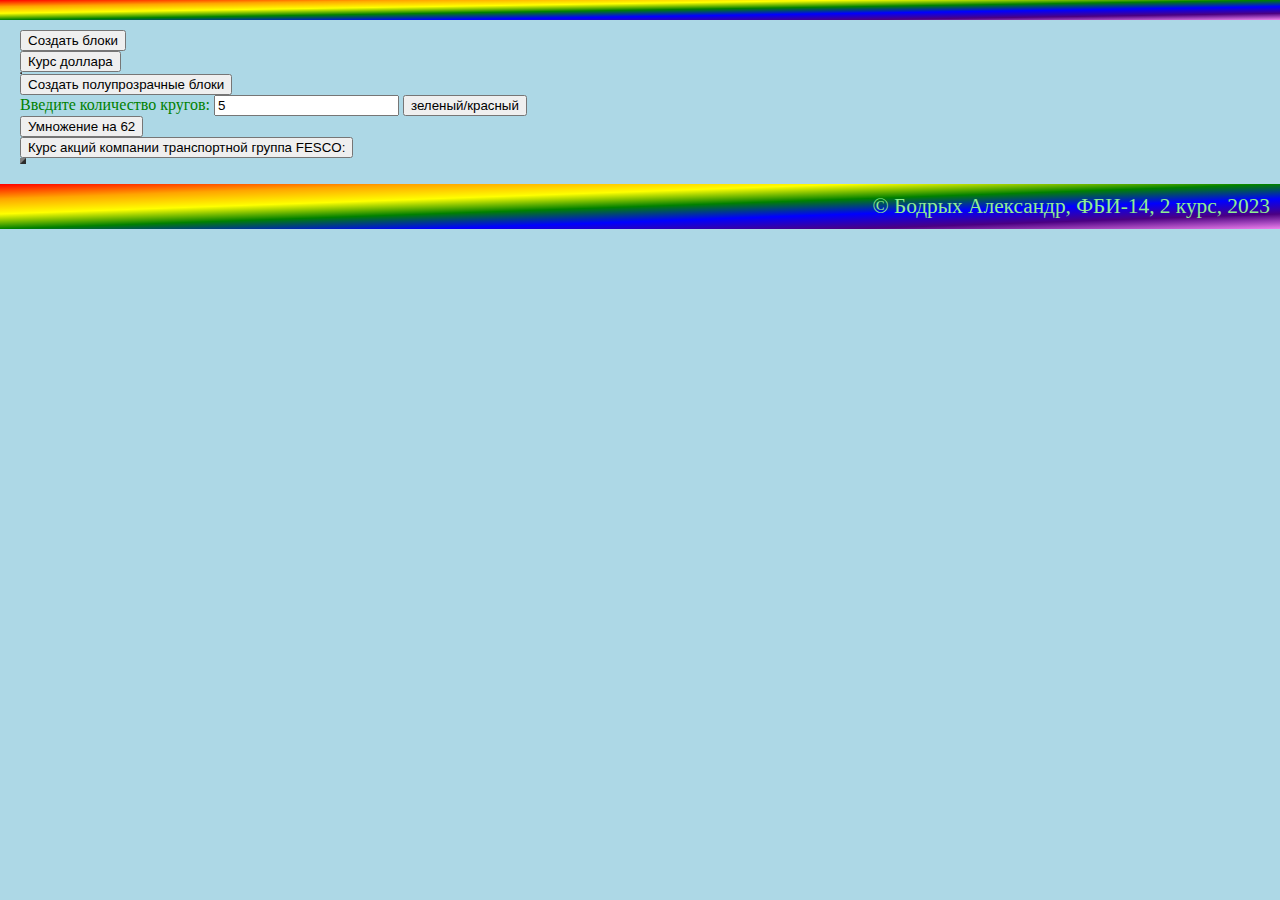
<file: lab7.html>
<!DOCTYPE html>
<html lang="ru">
<head>
<meta charset="UTF-8">
<meta http-equiv="X-UA-Compatible" content="IE=edge">
<meta name="viewport" content="width=device-width, initial-scale=1.0">
<title>Бодрых Александр. Лабораторная 7</title>
<link rel="stylesheet" href="main1.css">

<script>
function addblocks(){
let blocks = document.getElementById('blocks');
for(let i = 0; i<10; i++){
let block = document.createElement('div');
block.innerHTML = 'блок №'+ (i + 1) + ': ' + (2 * i**2);

blocks.appendChild(block);
}
}
function showExchage(){
let exchage = [79.9609, 79.3071, 78.6139, 76.8207, 76.6929,
75.8846, 77.2041, 79.1004, 79.9798, 80.7642];
let table = document.getElementById('dollar-exchange');
for(let i = 0; i<exchage.length; i++){
let tr = document.createElement('tr');
let td = document.createElement('td');
td.innerHTML = exchage[i];
tr.appendChild(td);
table.appendChild(tr);

}
let sum = 0;
for(let i = 0; i<exchage.length; i++){
sum = sum + exchage[i];
}
let average = sum / exchage.length;
document.getElementById('detail').innerHTML = 'Среднее значение' + average;
}

function atb(){
let colors = document.getElementById('trbl');
for(let i = 0; i<10; i++){
let box = document.createElement('div');
box.style.width = '50px';
box.style.height = '50px';
box.style.backgroundColor = 'blue';
box.style.opacity = i/10;
colors.appendChild(box);
}
}
function createCircles() {
let numCurcles = document.getElementById('numCurcles').value;
let circles = document.getElementById('circles');
for (let i = numCurcles; i > 0; i--){
let circle = document.createElement('div');
circle.style.width = '50px';
circle.style.height = '50px';
circle.style.borderRadius = '100px';
circle.style.textAlign = 'center';
if (i % 2 == 0){
circle.style.backgroundColor = 'red'
}
else {circle.style.backgroundColor = 'green'
}
circle.innerHTML = i;
circles.appendChild(circle);
}
}
function umn() {
let b = document.getElementById('b');
for (let i = 13; i < 34; i++){
let n = document.createElement('div');
n.innerHTML = i + '*' + 62 + '='+ (i*62);
n.style.color = 'white'
b.appendChild(n);

}
}
function KursAkc(){
let data = ['27.06.2023', '28.05.2023', '29.05.2023', '30.05.2023', '31.05.2023',
'01.06.2023', '02.06.2023', '03.06.2023', '04.06.2023', '05.06.2023' ];
let kurs = [40.51, 41.25, 41.13, 41.04, 40.90,
40.21, 40.12, 40.155, 39.70, 39.05];
let table = document.getElementById('rusal');
for(let i = 0; i < data.length; i++){
let tr = document.createElement('tr')
let tdData = document.createElement('td')
tdData.innerHTML = data[i];
tr.appendChild(tdData);
let tdKurs = document.createElement('td')
tdKurs.innerHTML = kurs[i];
tr.appendChild(tdKurs);
let tdR = document.createElement('td')
if (i==0){
tdR.innerHTML = '-' ;
}
else{
tdR.innerHTML = (kurs[i]-kurs[i-1]).toFixed(3);
}
tr.appendChild(tdR);
table.appendChild(tr);
}
let sum = 0;
for(let i = 0; i < kurs.length; i++) {
sum = sum + kurs[i];
}
let middle = sum / kurs.length;
document.getElementById('middle').innerHTML = 'Среднее значение: ' + middle;

let min = Math.min(...kurs);
document.getElementById('min').innerHTML = 'Минимальное значение: '+ min;

let max = Math.max(...kurs);
document.getElementById('max').innerHTML = 'Максимальное значение: ' + max;
}

</script>
<head>

<body>
<header>
</header>

<main>
<button onclick="addblocks()">Создать блоки</button>
<div id="blocks"></div>

<button onclick="showExchage()"> Курс доллара</button>
<table border="1" id="dollar-exchange"></table>
<div id="detail"></div>

<button onclick="atb()">Создать полупрозрачные блоки</button>
<div id="trbl"></div>

<label>Введите количество кругов:</label>
<input type="number" value="5" placeholder="Введите число кругов" id="numCurcles">
<button onclick="createCircles()">зеленый/красный</button>
<div id="circles"></div>

<button onclick="umn()">Умножение на
62</button>
<div id="b"></div>

<button onclick="KursAkc()"> Курс акций компании транспортной группа FESCO:</button>
<table border="3" id="rusal"></table>
<div id="middle"></div>
<div id="min"></div>
<div id="max" style="margin-bottom: 20px;"></div>


</main>

<footer>
&copy; Бодрых Александр, ФБИ-14, 2 курс, 2023
</footer>
</body>
</html>
</file>
<file: main1.css>
body {
    height: 100%;
    background-color: lightblue;
    color: green;
    font-size: Arial;
    margin: 0px;
    padding: 0px;
}

a{
    text-decoration: none;
    color: green;
    font-weight: bold;
     padding: 1px 0px;
    text-transform: uppercase;
    line-height: 1;
    -webkit-transition: all 0.5s ease;
    transition: 0.3 20s 1000s;
}

a:visited {
    color: black;
}

a:hover {
    color: red;
    text-decoration: underline;
    background-color: ;
    font-weight: bold;   
    -moz-text-shadow: 0.3px 10px 10px #000000;
    text-shadow: 0.3px 10px 10px #000000;
}

a:active {
    color: pink;
    background-color: green;
}

header {
    background-image: linear-gradient(to right bottom, red, Orange, Yellow, Green, Blue, Indigo, Violet);
    color: lightgreen;
    padding: 10px;
    font-size: 16pt;
    transition: 3s;
    text-align: left;       
}

header:hover {
    color: red;
    transform: scale(0.9); 
}

main {
    margin: 10px 20px;
}

footer {
    background-image: linear-gradient(to right bottom, red, Orange, Yellow, Green, Blue, Indigo, Violet);
    color: lightgreen;
    padding: 10px;
    font-size: 16pt;
    text-align: right;
    transition: 3s;
    position: relative; 
}


footer:hover {
    color:red;
    transform: scale(0.9); 

}
</file>
